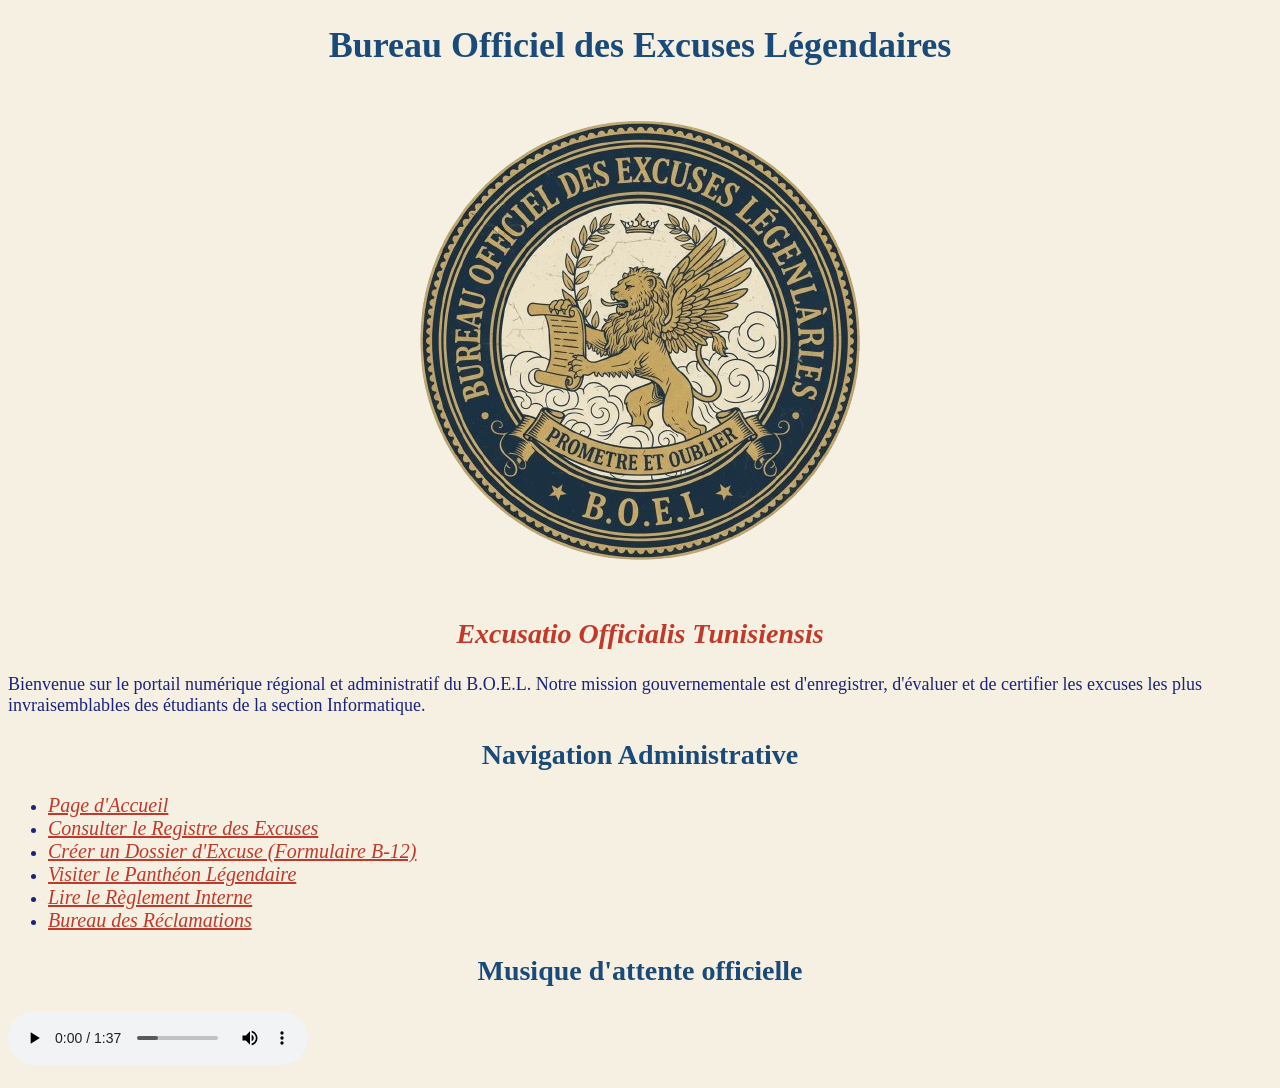
<file: index.html>
<!DOCTYPE html>
<html>
<head>
    <meta charset="utf-8" />
    <title>B.O.E.L. - Accueil</title>
    <link href="style.css" rel="stylesheet" />
</head>
<body>
    <h1>Bureau Officiel des Excuses Légendaires</h1>
    <p align="center">
        <img src="images/logo.png" alt="Logo Officiel du BOEL" />
    </p>
    <h2><em>Excusatio Officialis Tunisiensis</em></h2>
    
    <p>
        Bienvenue sur le portail numérique régional et administratif du B.O.E.L. 
        Notre mission gouvernementale est d'enregistrer, d'évaluer et de certifier 
        les excuses les plus invraisemblables des étudiants de la section Informatique.
    </p>

    <h2>Navigation Administrative</h2>
    <ul>
        <li><a href="index.html">Page d'Accueil</a></li>
        <li><a href="registre.html">Consulter le Registre des Excuses</a></li>
        <li><a href="soumettre.html">Créer un Dossier d'Excuse (Formulaire B-12)</a></li>
        <li><a href="pantheon.html">Visiter le Panthéon Légendaire</a></li>
        <li><a href="reglement.html">Lire le Règlement Interne</a></li>
        <li><a href="contact.html">Bureau des Réclamations</a></li>
    </ul>

    <h2>Musique d'attente officielle</h2>
    <p>
        <audio controls autoplay loop>
            <source src="audio/holding_music.mp3" type="audio/mpeg" />
        </audio>
    </p>
</body>
</html>
</file>
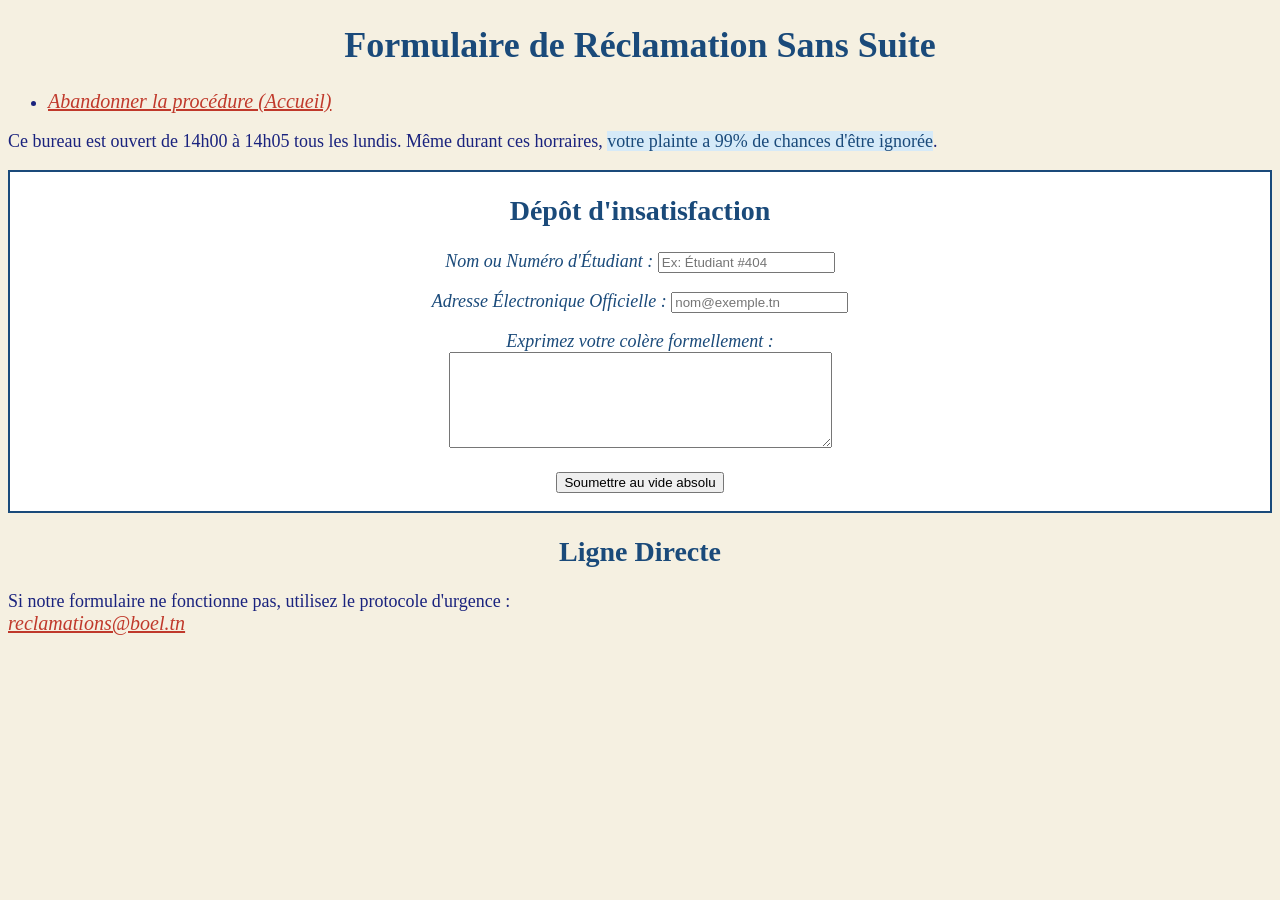
<file: contact.html>
<!DOCTYPE html>
<html>
<head>
    <meta charset="utf-8" />
    <title>B.O.E.L. - Contact</title>
    <link href="style.css" rel="stylesheet" />
</head>
<body>
    <h1>Formulaire de Réclamation Sans Suite</h1>
    
    <ul>
        <li><a href="index.html">Abandonner la procédure (Accueil)</a></li>
    </ul>

    <p>
        Ce bureau est ouvert de 14h00 à 14h05 tous les lundis. 
        Même durant ces horraires, <mark>votre plainte a 99% de chances d'être ignorée</mark>.
    </p>

    <form method="POST" action="mailto:reclamations@boel.tn">
        <h2>Dépôt d'insatisfaction</h2>
        <p>
            <label>Nom ou Numéro d'Étudiant :</label>
            <input type="text" name="identite" placeholder="Ex: Étudiant #404" />
        </p>

        <p>
            <label>Adresse Électronique Officielle :</label>
            <input type="email" name="email" placeholder="nom@exemple.tn" />
        </p>

        <p>
            <label>Exprimez votre colère formellement :</label><br />
            <textarea name="reclamation" rows="6" cols="45"></textarea>
        </p>

        <p>
            <input type="submit" value="Soumettre au vide absolu" />
        </p>
    </form>

    <h2>Ligne Directe</h2>
    <p>
        Si notre formulaire ne fonctionne pas, utilisez le protocole d'urgence :<br />
        <a href="mailto:reclamations@boel.tn" title="Envoyez un e-mail">reclamations@boel.tn</a>
    </p>
    
</body>
</html>
</file>
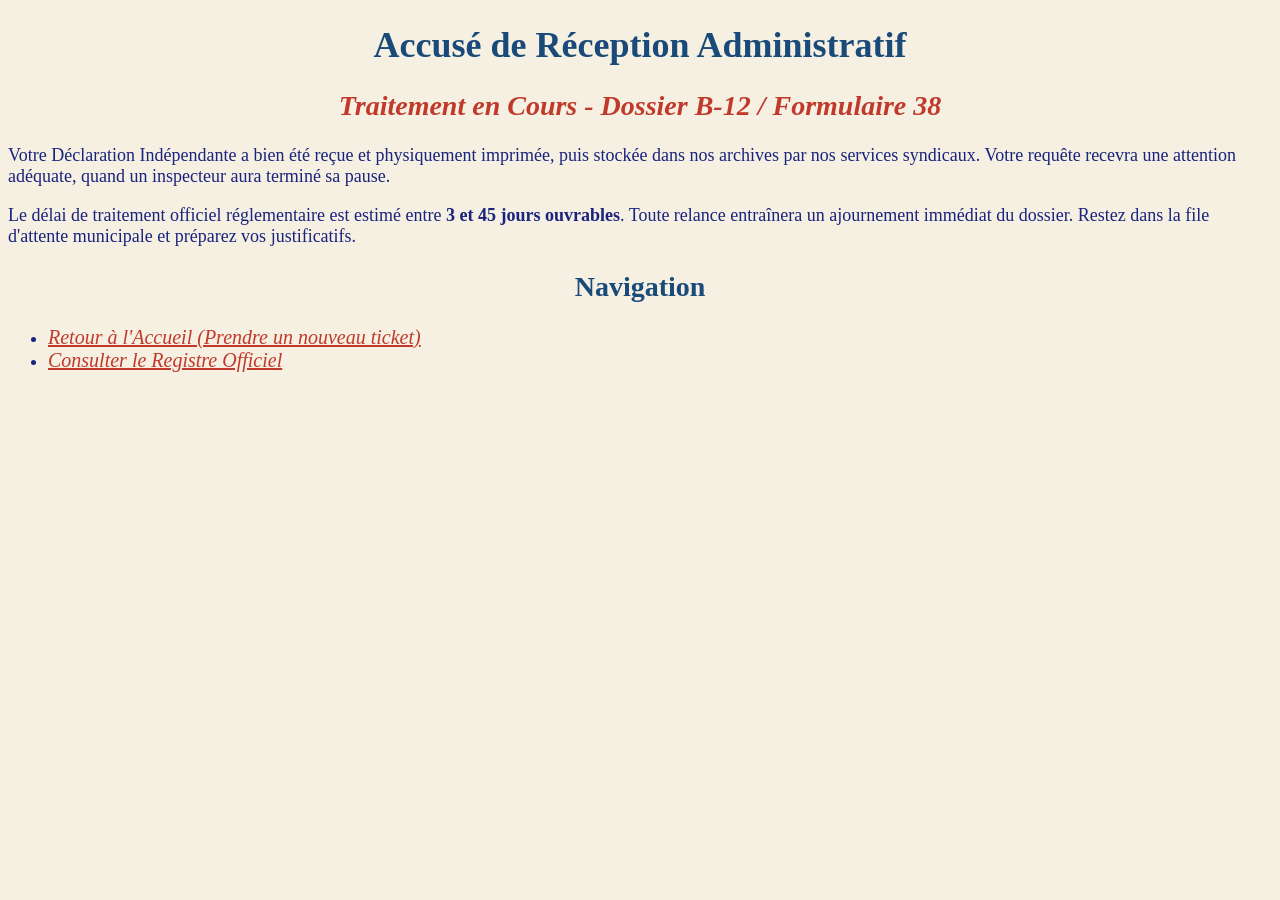
<file: merci.html>
<!DOCTYPE html>
<html>
<head>
    <meta charset="utf-8" />
    <title>B.O.E.L. - Accusé de Réception</title>
    <link href="style.css" rel="stylesheet" />
</head>
<body>
    <h1>Accusé de Réception Administratif</h1>
    
    <h2><em>Traitement en Cours - Dossier B-12 / Formulaire 38</em></h2>
    
    <p>
        Votre Déclaration Indépendante a bien été reçue et physiquement imprimée, puis stockée 
        dans nos archives par nos services syndicaux. Votre requête recevra une attention adéquate, 
        quand un inspecteur aura terminé sa pause.
    </p>
    
    <p>
        Le délai de traitement officiel réglementaire est estimé entre <strong>3 et 45 jours ouvrables</strong>. 
        Toute relance entraînera un ajournement immédiat du dossier. Restez dans la file d'attente 
        municipale et préparez vos justificatifs.
    </p>

    <h2>Navigation</h2>
    <ul>
        <li><a href="index.html">Retour à l'Accueil (Prendre un nouveau ticket)</a></li>
        <li><a href="registre.html">Consulter le Registre Officiel</a></li>
    </ul>

</body>
</html>
</file>
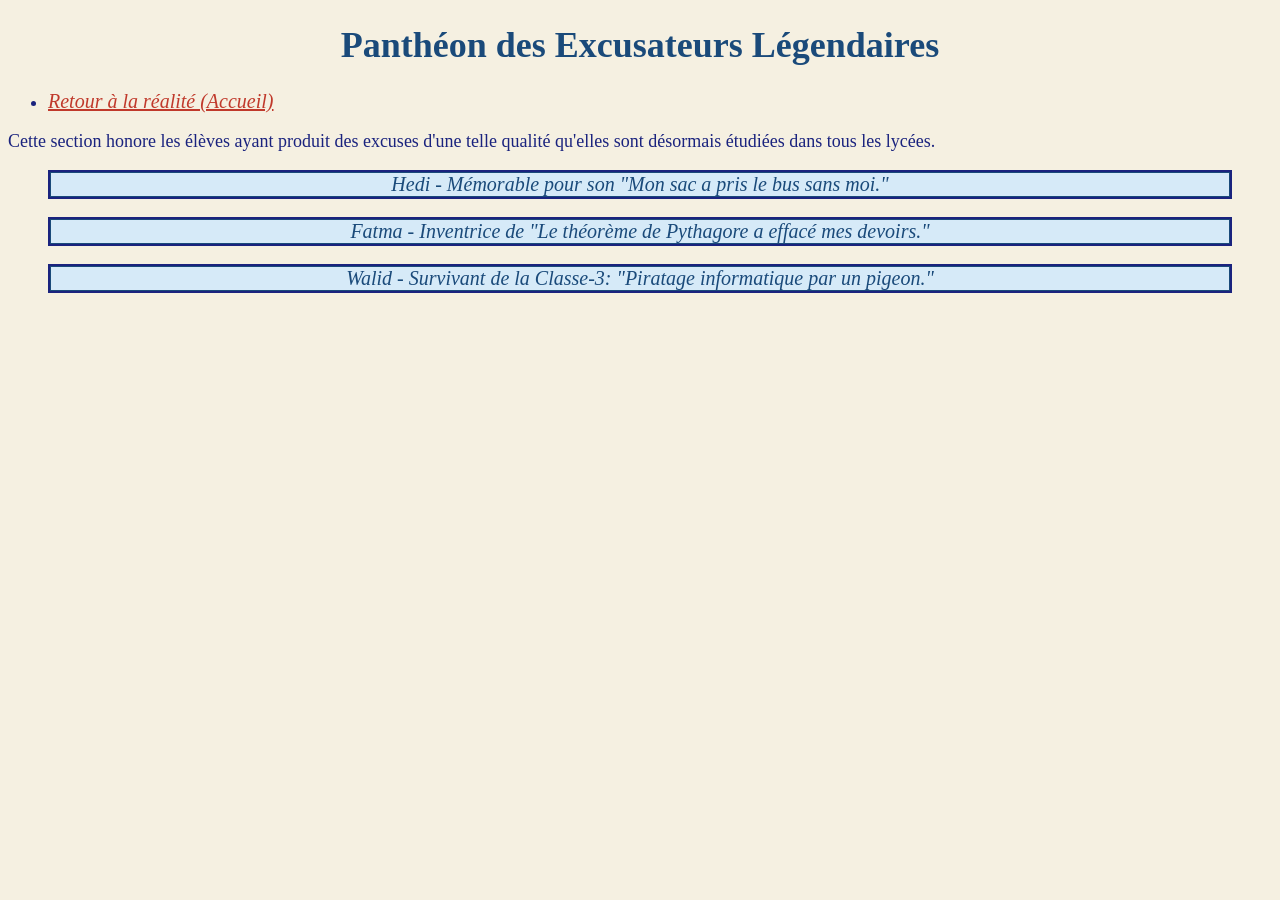
<file: pantheon.html>
<!DOCTYPE html>
<html>
<head>
    <meta charset="utf-8" />
    <title>B.O.E.L. - Panthéon</title>
    <link href="style.css" rel="stylesheet" />
</head>
<body>
    <h1>Panthéon des Excusateurs Légendaires</h1>
    
    <ul>
        <li><a href="index.html">Retour à la réalité (Accueil)</a></li>
    </ul>

    <p>
        Cette section honore les élèves ayant produit des excuses d'une telle qualité 
        qu'elles sont désormais étudiées dans tous les lycées.
    </p>

    <figure>
        <figcaption>Hedi - Mémorable pour son "Mon sac a pris le bus sans moi."</figcaption>
    </figure>

    <figure>
        <figcaption>Fatma - Inventrice de "Le théorème de Pythagore a effacé mes devoirs."</figcaption>
    </figure>

    <figure>
        <figcaption>Walid - Survivant de la Classe-3: "Piratage informatique par un pigeon."</figcaption>
    </figure>

</body>
</html>
</file>
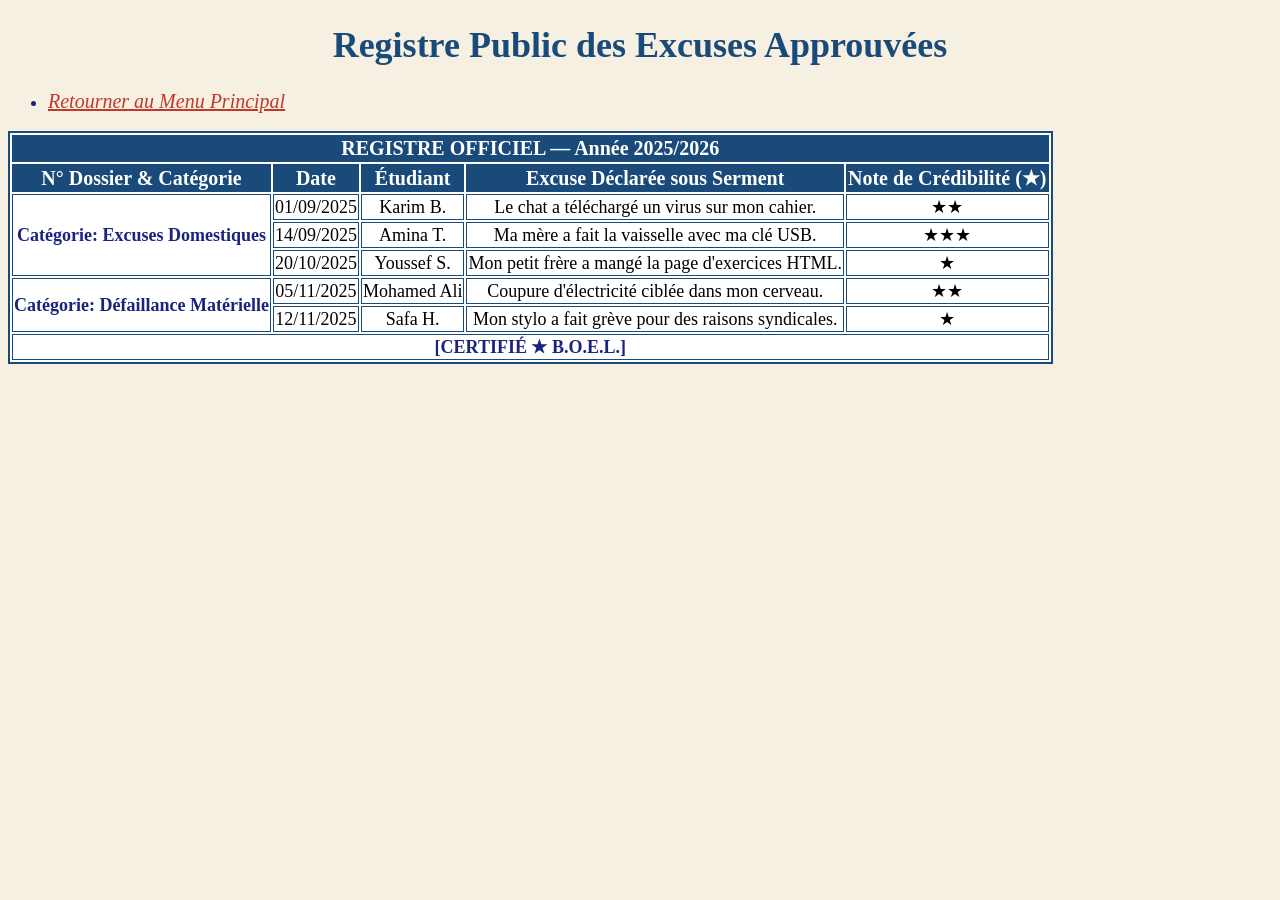
<file: registre.html>
<!DOCTYPE html>
<html>
<head>
    <meta charset="utf-8" />
    <title>B.O.E.L. - Registre</title>
    <link href="style.css" rel="stylesheet" />
</head>
<body>
    <h1>Registre Public des Excuses Approuvées</h1>
    
    <ul>
        <li><a href="index.html">Retourner au Menu Principal</a></li>
    </ul>

    <table>
        <thead>
            <tr>
                <th colspan="5">REGISTRE OFFICIEL — Année 2025/2026</th>
            </tr>
            <tr>
                <th>N° Dossier & Catégorie</th>
                <th>Date</th>
                <th>Étudiant</th>
                <th>Excuse Déclarée sous Serment</th>
                <th>Note de Crédibilité (★)</th>
            </tr>
        </thead>
        <tbody>
            <tr>
                <td rowspan="3"><strong>Catégorie: Excuses Domestiques</strong></td>
                <td>01/09/2025</td>
                <td>Karim B.</td>
                <td>Le chat a téléchargé un virus sur mon cahier.</td>
                <td>★★</td>
            </tr>
            <tr>
                <td>14/09/2025</td>
                <td>Amina T.</td>
                <td>Ma mère a fait la vaisselle avec ma clé USB.</td>
                <td>★★★</td>
            </tr>
            <tr>
                <td>20/10/2025</td>
                <td>Youssef S.</td>
                <td>Mon petit frère a mangé la page d'exercices HTML.</td>
                <td>★</td>
            </tr>
            <tr>
                <td rowspan="2"><strong>Catégorie: Défaillance Matérielle</strong></td>
                <td>05/11/2025</td>
                <td>Mohamed Ali</td>
                <td>Coupure d'électricité ciblée dans mon cerveau.</td>
                <td>★★</td>
            </tr>
            <tr>
                <td>12/11/2025</td>
                <td>Safa H.</td>
                <td>Mon stylo a fait grève pour des raisons syndicales.</td>
                <td>★</td>
            </tr>
        </tbody>
        <tfoot>
            <tr>
                <td colspan="5">
                    <strong>[CERTIFIÉ ★ B.O.E.L.]</strong>
                </td>
            </tr>
        </tfoot>
    </table>
</body>
</html>
</file>
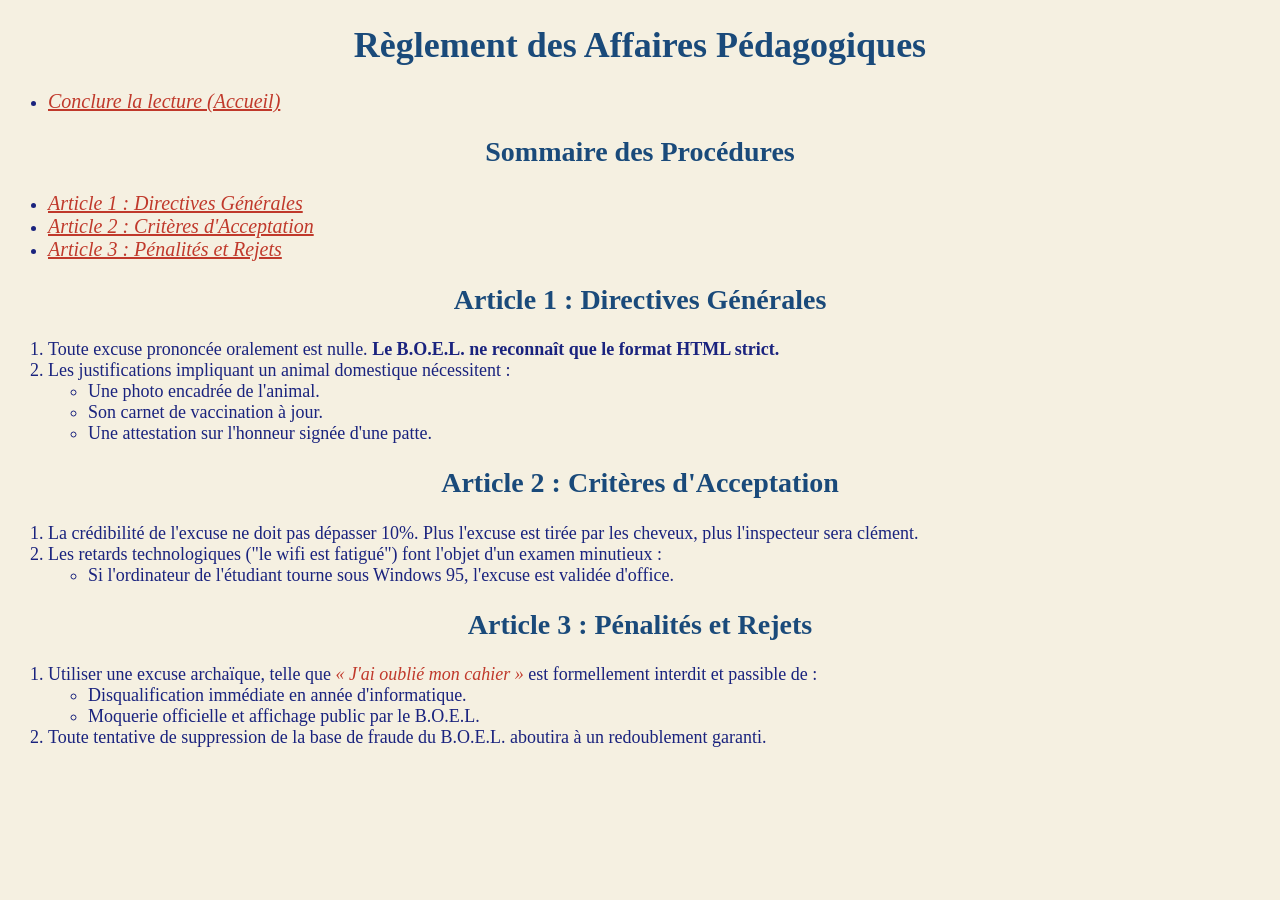
<file: reglement.html>
<!DOCTYPE html>
<html>
<head>
    <meta charset="utf-8" />
    <title>B.O.E.L. - Règlement</title>
    <link href="style.css" rel="stylesheet" />
</head>
<body>
    <h1>Règlement des Affaires Pédagogiques</h1>
    
    <ul>
        <li><a href="index.html">Conclure la lecture (Accueil)</a></li>
    </ul>

    <h2>Sommaire des Procédures</h2>
    <ul>
        <li><a href="#art1">Article 1 : Directives Générales</a></li>
        <li><a href="#art2">Article 2 : Critères d'Acceptation</a></li>
        <li><a href="#art3">Article 3 : Pénalités et Rejets</a></li>
    </ul>

    <h2 id="art1">Article 1 : Directives Générales</h2>
    <ol>
        <li>Toute excuse prononcée oralement est nulle. <strong>Le B.O.E.L. ne reconnaît que le format HTML strict.</strong></li>
        <li>Les justifications impliquant un animal domestique nécessitent :
            <ul>
                <li>Une photo encadrée de l'animal.</li>
                <li>Son carnet de vaccination à jour.</li>
                <li>Une attestation sur l'honneur signée d'une patte.</li>
            </ul>
        </li>
    </ol>

    <h2 id="art2">Article 2 : Critères d'Acceptation</h2>
    <ol>
        <li>La crédibilité de l'excuse ne doit pas dépasser 10%. Plus l'excuse est tirée par les cheveux, plus l'inspecteur sera clément.</li>
        <li>Les retards technologiques ("le wifi est fatigué") font l'objet d'un examen minutieux :
            <ul>
                <li>Si l'ordinateur de l'étudiant tourne sous Windows 95, l'excuse est validée d'office.</li>
            </ul>
        </li>
    </ol>

    <h2 id="art3">Article 3 : Pénalités et Rejets</h2>
    <ol>
        <li>Utiliser une excuse archaïque, telle que <em>« J'ai oublié mon cahier »</em> est formellement interdit et passible de :
            <ul>
                <li>Disqualification immédiate en année d'informatique.</li>
                <li>Moquerie officielle et affichage public par le B.O.E.L.</li>
            </ul>
        </li>
        <li>Toute tentative de suppression de la base de fraude du B.O.E.L. aboutira à un redoublement garanti.</li>
    </ol>

</body>
</html>
</file>
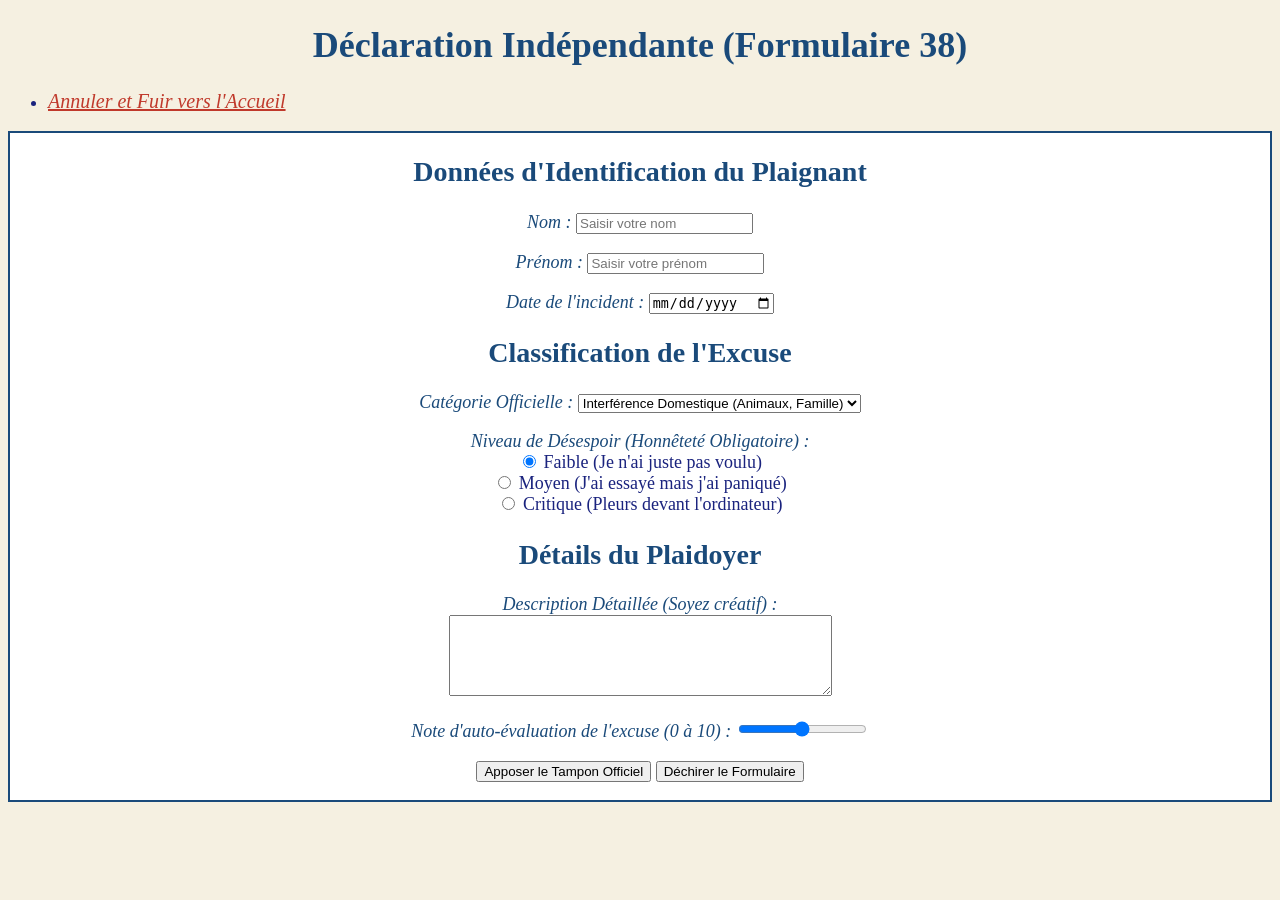
<file: soumettre.html>
<!DOCTYPE html>
<html>
<head>
    <meta charset="utf-8" />
    <title>B.O.E.L. - Formulaire</title>
    <link href="style.css" rel="stylesheet" />
</head>
<body>
    <h1>Déclaration Indépendante (Formulaire 38)</h1>
    
    <ul>
        <li><a href="index.html">Annuler et Fuir vers l'Accueil</a></li>
    </ul>

    <form method="POST" action="merci.html">
        <h2>Données d'Identification du Plaignant</h2>
        
        <p>
            <label>Nom :</label>
            <input type="text" name="nom" placeholder="Saisir votre nom" />
        </p>

        <p>
            <label>Prénom :</label>
            <input type="text" name="prenom" placeholder="Saisir votre prénom" />
        </p>

        <p>
            <label>Date de l'incident :</label>
            <input type="date" name="date" />
        </p>

        <h2>Classification de l'Excuse</h2>

        <p>
            <label>Catégorie Officielle :</label>
            <select name="categorie">
                <option value="domestique">Interférence Domestique (Animaux, Famille)</option>
                <option value="technique">Crise Informatique (Bug, Suppression)</option>
                <option value="temporel">Distorsion Temporelle (Panne de réveil)</option>
                <option value="surnaturel">Raisons Surnaturelles (Aliens, Malédictions)</option>
            </select>
        </p>

        <p>
            <label>Niveau de Désespoir (Honnêteté Obligatoire) :</label><br />
            <input type="radio" name="desespoir" value="1" checked="checked" /> Faible (Je n'ai juste pas voulu)<br />
            <input type="radio" name="desespoir" value="2" /> Moyen (J'ai essayé mais j'ai paniqué)<br />
            <input type="radio" name="desespoir" value="3" /> Critique (Pleurs devant l'ordinateur)
        </p>

        <h2>Détails du Plaidoyer</h2>

        <p>
            <label>Description Détaillée (Soyez créatif) :</label><br />
            <textarea name="description" rows="5" cols="45"></textarea>
        </p>

        <p>
            <label>Note d'auto-évaluation de l'excuse (0 à 10) :</label>
            <input type="range" name="qualite" min="0" max="10" step="1" value="5" />
        </p>

        <p>
            <input type="submit" value="Apposer le Tampon Officiel" />
            <input type="reset" value="Déchirer le Formulaire" />
        </p>
    </form>
</body>
</html>
</file>
<file: style.css>
body {
    background-color: #f5f0e1;
    color: #000000;
    font-family: serif;
    font-size: 18px;
}

h1, h2, h3, h4, h5, h6 {
    font-family: Georgia, serif;
    color: #1a4a7a;
    text-align: center;
}

h1 {
    font-size: 36px;
}

h2 {
    font-size: 28px;
}

p, ul, ol {
    color: #1a237e;
    font-size: 18px;
}

em {
    font-style: italic;
    color: #c0392b;
}

strong {
    color: #1a237e;
}

mark {
    background-color: #d6eaf8;
    color: #1a4a7a;
}

table {
    border: 2px solid #1a4a7a;
    background-color: #ffffff;
}

th, td {
    border: 1px solid #1a4a7a;
    text-align: center;
}

th {
    background-color: #1a4a7a;
    color: #ffffff;
    font-size: 20px;
}

form {
    border: 2px solid #1a4a7a;
    background-color: #ffffff;
    text-align: center;
}

figure {
    border: 2px solid #1a237e;
    background-color: #ffffff;
    text-align: center;
}

figcaption {
    color: #1a4a7a;
    font-style: italic;
    background-color: #d6eaf8;
    border: 1px solid #1a4a7a;
    font-size: 20px;
}

a {
    color: #c0392b;
    font-style: italic;
    font-size: 20px;
}

label {
    color: #1a4a7a;
    font-style: italic;
}
</file>
